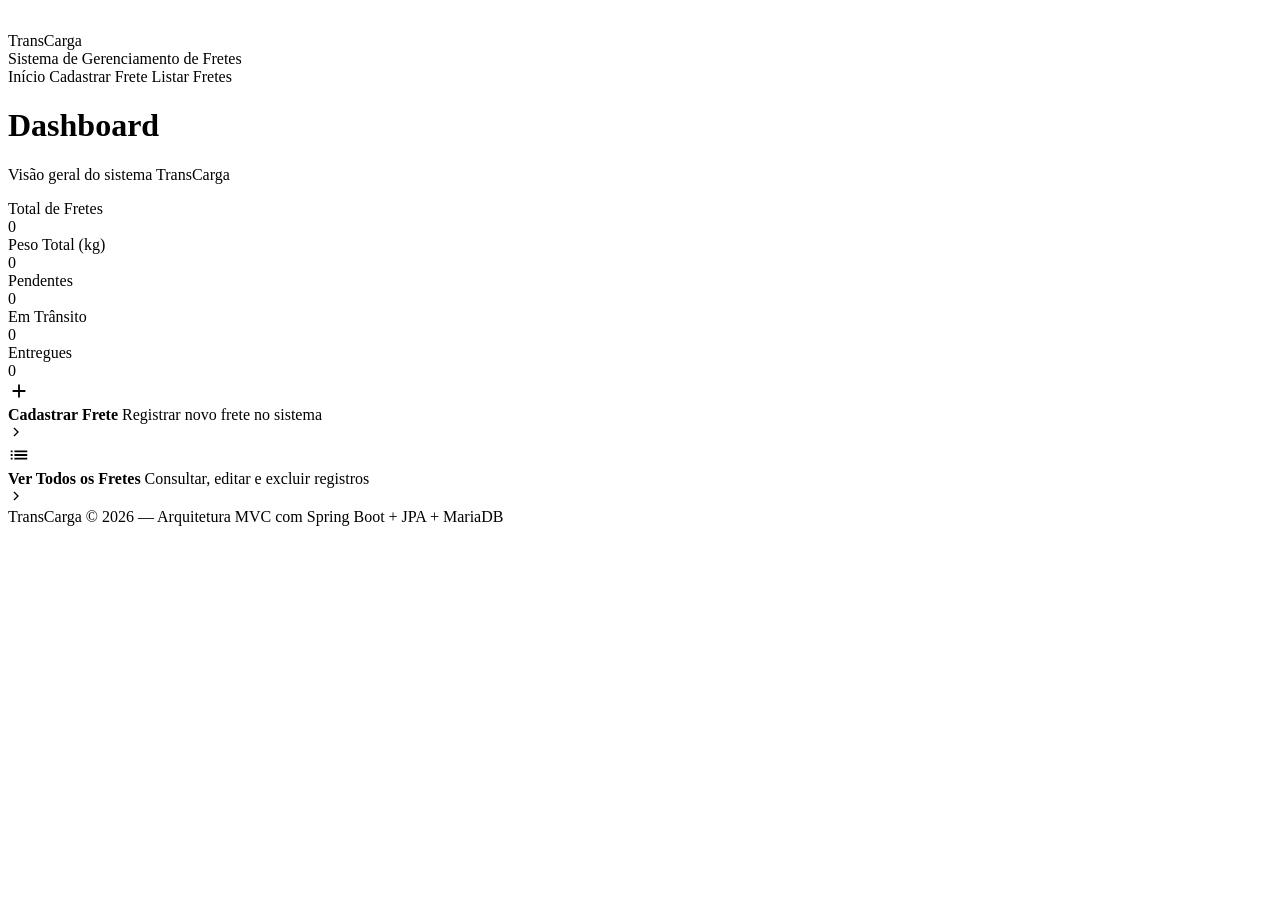
<file: transcarga/transcarga/transcarga/target/classes/templates/index.html>
<!DOCTYPE html>
<html lang="pt-BR" xmlns:th="http://www.thymeleaf.org">
<head>
    <meta charset="UTF-8">
    <meta name="viewport" content="width=device-width, initial-scale=1.0">
    <title>Início | TransCarga</title>
    <!-- Certifique-se de que o caminho do CSS está correto no seu projeto Spring -->
    <link rel="stylesheet" th:href="@{/css/style.css}">
</head>
<body>

<!-- Wrapper principal que cria o efeito de "App Desktop" flutuante -->
<div class="app-window">

    <!-- Header (Menu Superior) dentro do card -->
    <header class="topbar">
        <div class="logo">
            <div class="logo-icon-wrap">
                <svg viewBox="0 0 24 24" fill="white" width="20" height="20">
                    <path d="M20 8h-3V4H3c-1.1 0-2 .9-2 2v11h2c0 1.66 1.34 3 3 3s3-1.34 3-3h6c0 1.66 1.34 3 3 3s3-1.34 3-3h2v-5l-3-4zM6 18.5c-.83 0-1.5-.67-1.5-1.5s.67-1.5 1.5-1.5 1.5.67 1.5 1.5-.67 1.5-1.5 1.5zm13.5-9l1.96 2.5H17V9.5h2.5zm-1.5 9c-.83 0-1.5-.67-1.5-1.5s.67-1.5 1.5-1.5 1.5.67 1.5 1.5-.67 1.5-1.5 1.5z"/>
                </svg>
            </div>
            <div>
                <div class="logo-name">TransCarga</div>
                <div class="logo-sub">Sistema de Gerenciamento de Fretes</div>
            </div>
        </div>
        <nav class="nav">
            <a th:href="@{/inicio}" class="active">Início</a>
            <a th:href="@{/fretes/cadastrar}">Cadastrar Frete</a>
            <a th:href="@{/fretes/listar}">Listar Fretes</a>
        </nav>
    </header>

    <!-- Área de Conteúdo (Dashboard) -->
    <main class="container">
        <div class="page-header">
            <h1>Dashboard</h1>
            <p>Visão geral do sistema TransCarga</p>
        </div>

        <!-- Grid de Estatísticas -->
        <div class="stats-grid">
            <div class="stat-card">
                <div class="stat-label">Total de Fretes</div>
                <div class="stat-value" th:text="${totalFretes}">0</div>
            </div>
            <div class="stat-card green">
                <div class="stat-label">Peso Total (kg)</div>
                <div class="stat-value" th:text="${#numbers.formatDecimal(pesoTotal, 1, 'POINT', 1, 'COMMA')}">0</div>
            </div>
            <div class="stat-card amber">
                <div class="stat-label">Pendentes</div>
                <div class="stat-value" th:text="${fretesPendentes}">0</div>
            </div>
            <div class="stat-card blue">
                <div class="stat-label">Em Trânsito</div>
                <div class="stat-value" th:text="${fretesEmTransito}">0</div>
            </div>
            <div class="stat-card teal">
                <div class="stat-label">Entregues</div>
                <div class="stat-value" th:text="${fretesEntregues}">0</div>
            </div>
        </div>

        <!-- Ações Rápidas -->
        <div class="quick-actions">
            <a th:href="@{/fretes/cadastrar}" class="action-card">
                <div class="action-icon green">
                    <svg viewBox="0 0 24 24" fill="currentColor" width="22" height="22">
                        <path d="M19 13h-6v6h-2v-6H5v-2h6V5h2v6h6v2z"/>
                    </svg>
                </div>
                <div class="action-text">
                    <strong>Cadastrar Frete</strong>
                    <span>Registrar novo frete no sistema</span>
                </div>
                <svg class="arrow" viewBox="0 0 24 24" fill="none" stroke="currentColor" stroke-width="2" width="16" height="16">
                    <path d="M9 18l6-6-6-6"/>
                </svg>
            </a>

            <a th:href="@{/fretes/listar}" class="action-card">
                <div class="action-icon blue">
                    <svg viewBox="0 0 24 24" fill="currentColor" width="22" height="22">
                        <path d="M3 13h2v-2H3v2zm0 4h2v-2H3v2zm0-8h2V7H3v2zm4 4h14v-2H7v2zm0 4h14v-2H7v2zM7 7v2h14V7H7z"/>
                    </svg>
                </div>
                <div class="action-text">
                    <strong>Ver Todos os Fretes</strong>
                    <span>Consultar, editar e excluir registros</span>
                </div>
                <svg class="arrow" viewBox="0 0 24 24" fill="none" stroke="currentColor" stroke-width="2" width="16" height="16">
                    <path d="M9 18l6-6-6-6"/>
                </svg>
            </a>
        </div>
    </main>

    <!-- Rodapé dentro do card -->
    <footer class="footer">
        <span>TransCarga &copy; 2026 &mdash; Arquitetura MVC com Spring Boot + JPA + MariaDB</span>
    </footer>

</div> <!-- Fim da app-window -->

</body>
</html>
</file>
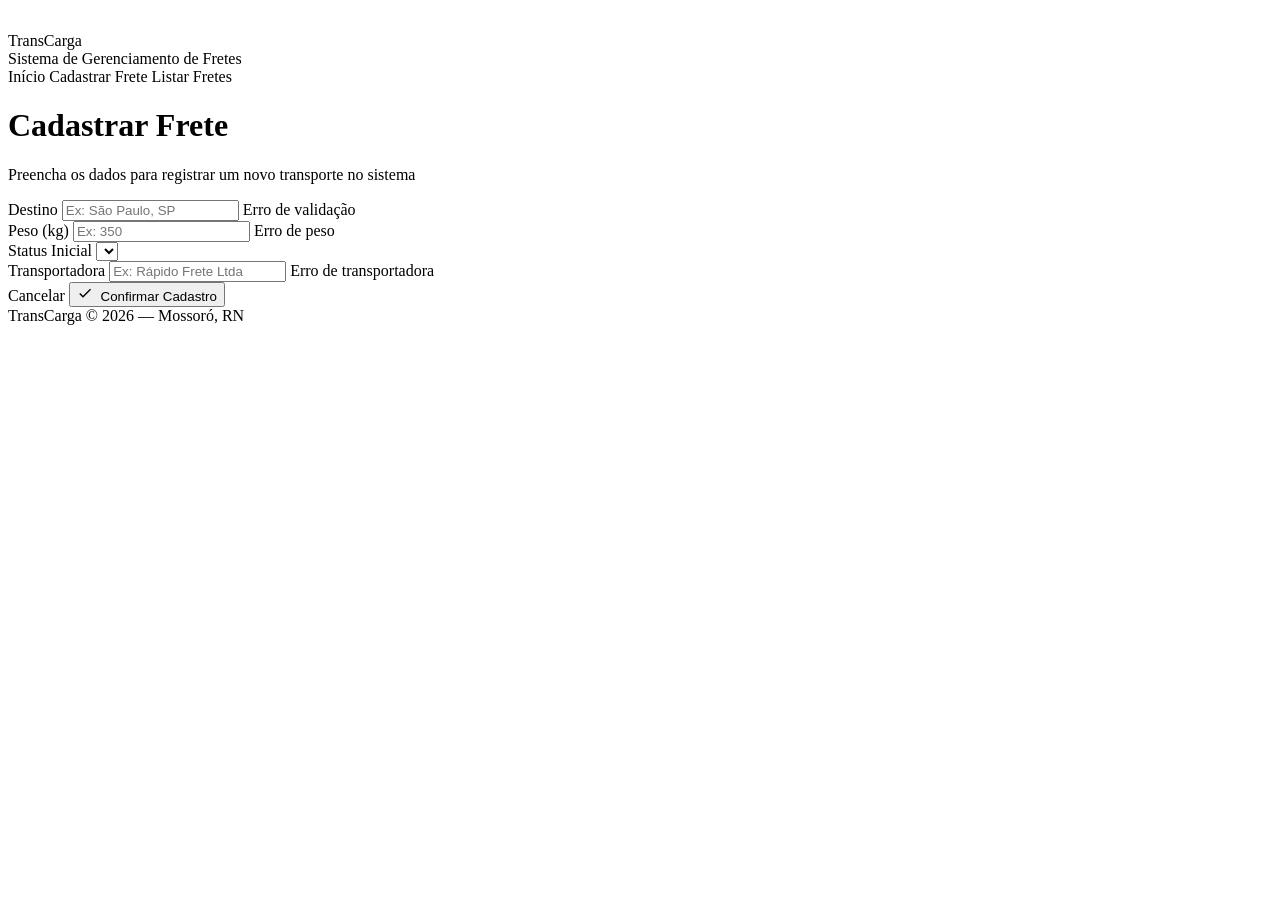
<file: transcarga/transcarga/transcarga/target/classes/templates/cadastrarFrete.html>
<!DOCTYPE html>
<html lang="pt-BR" xmlns:th="http://www.thymeleaf.org">
<head>
    <meta charset="UTF-8">
    <meta name="viewport" content="width=device-width, initial-scale=1.0">
    <title>Cadastrar Frete | TransCarga</title>
    <link rel="stylesheet" th:href="@{/css/style.css}">
</head>
<body>

<!-- Estrutura Principal de Vidro -->
<div class="app-window">

    <!-- Header / Menu Superior -->
    <header class="topbar">
        <div class="logo">
            <div class="logo-icon-wrap">
                <svg viewBox="0 0 24 24" fill="white" width="20" height="20">
                    <path d="M20 8h-3V4H3c-1.1 0-2 .9-2 2v11h2c0 1.66 1.34 3 3 3s3-1.34 3-3h6c0 1.66 1.34 3 3 3s3-1.34 3-3h2v-5l-3-4zM6 18.5c-.83 0-1.5-.67-1.5-1.5s.67-1.5 1.5-1.5 1.5.67 1.5 1.5-.67 1.5-1.5 1.5zm13.5-9l1.96 2.5H17V9.5h2.5zm-1.5 9c-.83 0-1.5-.67-1.5-1.5s.67-1.5 1.5-1.5 1.5.67 1.5 1.5-.67 1.5-1.5 1.5z"/>
                </svg>
            </div>
            <div>
                <div class="logo-name">TransCarga</div>
                <div class="logo-sub">Sistema de Gerenciamento de Fretes</div>
            </div>
        </div>
        <nav class="nav">
            <a th:href="@{/inicio}">Início</a>
            <a th:href="@{/fretes/cadastrar}" class="active">Cadastrar Frete</a>
            <a th:href="@{/fretes/listar}">Listar Fretes</a>
        </nav>
    </header>

    <!-- Área Central com Scroll -->
    <main class="container">
        <div class="page-header">
            <h1>Cadastrar Frete</h1>
            <p>Preencha os dados para registrar um novo transporte no sistema</p>
        </div>

        <!-- Card do Formulário com Glassmorphism -->
        <div class="card form-card">
            <form th:action="@{/fretes/cadastrar}" th:object="${frete}" method="post" accept-charset="UTF-8">

                <!-- Destino -->
                <div class="form-group" th:classappend="${#fields.hasErrors('destino')} ? 'has-error'">
                    <label for="destino" class="form-label">Destino</label>
                    <input type="text"
                           id="destino"
                           th:field="*{destino}"
                           class="form-input"
                           placeholder="Ex: São Paulo, SP"
                           required />
                    <span class="form-error" th:if="${#fields.hasErrors('destino')}"
                          th:errors="*{destino}">Erro de validação</span>
                </div>

                <!-- Peso e Status lado a lado -->
                <div class="form-row">
                    <div class="form-group" th:classappend="${#fields.hasErrors('peso')} ? 'has-error'">
                        <label for="peso" class="form-label">Peso (kg)</label>
                        <input type="number"
                               id="peso"
                               th:field="*{peso}"
                               class="form-input"
                               placeholder="Ex: 350"
                               step="0.1"
                               min="0.1"
                               required />
                        <span class="form-error" th:if="${#fields.hasErrors('peso')}"
                              th:errors="*{peso}">Erro de peso</span>
                    </div>

                    <div class="form-group">
                        <label for="status" class="form-label">Status Inicial</label>
                        <select id="status" th:field="*{status}" class="form-input">
                            <option th:each="s : ${statusList}"
                                    th:value="${s}"
                                    th:text="${s.descricao}">
                            </option>
                        </select>
                    </div>
                </div>

                <!-- Transportadora -->
                <div class="form-group" th:classappend="${#fields.hasErrors('transportadora')} ? 'has-error'">
                    <label for="transportadora" class="form-label">Transportadora</label>
                    <input type="text"
                           id="transportadora"
                           th:field="*{transportadora}"
                           class="form-input"
                           placeholder="Ex: Rápido Frete Ltda"
                           required />
                    <span class="form-error" th:if="${#fields.hasErrors('transportadora')}"
                          th:errors="*{transportadora}">Erro de transportadora</span>
                </div>

                <!-- Ações -->
                <div class="form-actions">
                    <a th:href="@{/inicio}" class="btn btn-secondary">Cancelar</a>
                    <button type="submit" class="btn btn-primary">
                        <svg viewBox="0 0 24 24" fill="currentColor" width="16" height="16" style="margin-right: 4px;">
                            <path d="M9 16.17L4.83 12l-1.42 1.41L9 19 21 7l-1.41-1.41L9 16.17z"/>
                        </svg>
                        Confirmar Cadastro
                    </button>
                </div>
            </form>
        </div>
    </main>

    <!-- Rodapé Interno -->
    <footer class="footer">
        <span>TransCarga &copy; 2026 &mdash; Mossoró, RN</span>
    </footer>

</div> <!-- Fim app-window -->

</body>
</html>
</file>
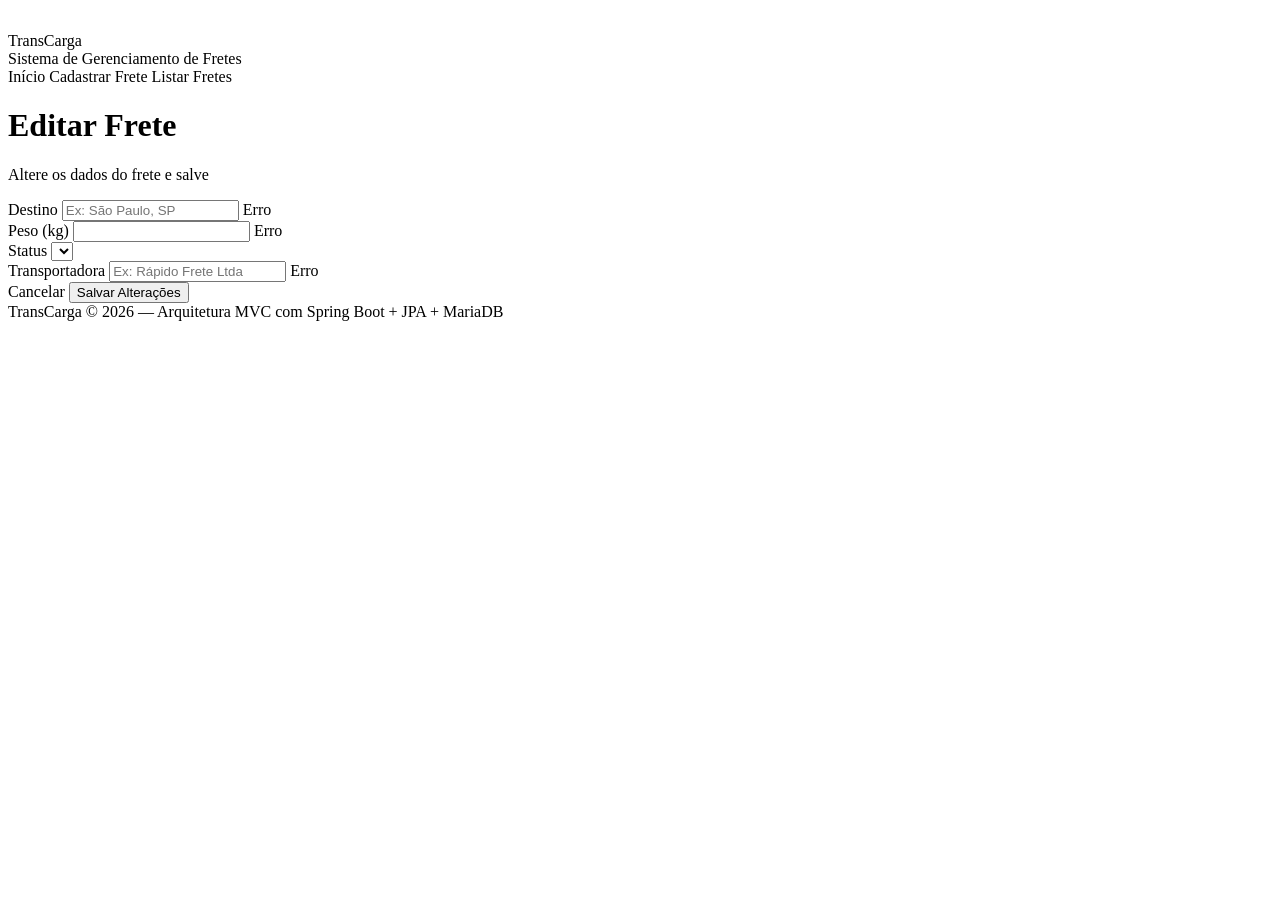
<file: transcarga/transcarga/transcarga/target/classes/templates/editarFrete.html>
<!DOCTYPE html>
<html lang="pt-BR" xmlns:th="http://www.thymeleaf.org">
<head>
    <meta charset="UTF-8">
    <meta name="viewport" content="width=device-width, initial-scale=1.0">
    <title>Editar Frete | TransCarga</title>
    <link rel="stylesheet" th:href="@{/css/style.css}">
</head>
<body>

<header class="topbar">
    <div class="logo">
        <div class="logo-icon-wrap">
            <svg viewBox="0 0 24 24" fill="white" width="20" height="20">
                <path d="M20 8h-3V4H3c-1.1 0-2 .9-2 2v11h2c0 1.66 1.34 3 3 3s3-1.34 3-3h6c0 1.66 1.34 3 3 3s3-1.34 3-3h2v-5l-3-4zM6 18.5c-.83 0-1.5-.67-1.5-1.5s.67-1.5 1.5-1.5 1.5.67 1.5 1.5-.67 1.5-1.5 1.5zm13.5-9l1.96 2.5H17V9.5h2.5zm-1.5 9c-.83 0-1.5-.67-1.5-1.5s.67-1.5 1.5-1.5 1.5.67 1.5 1.5-.67 1.5-1.5 1.5z"/>
            </svg>
        </div>
        <div>
            <div class="logo-name">TransCarga</div>
            <div class="logo-sub">Sistema de Gerenciamento de Fretes</div>
        </div>
    </div>
    <nav class="nav">
        <a th:href="@{/inicio}">Início</a>
        <a th:href="@{/fretes/cadastrar}">Cadastrar Frete</a>
        <a th:href="@{/fretes/listar}" class="active">Listar Fretes</a>
    </nav>
</header>

<main class="container">
    <div class="page-header">
        <h1>Editar Frete <span th:text="'#' + ${frete.id}" class="muted"></span></h1>
        <p>Altere os dados do frete e salve</p>
    </div>

    <div class="card form-card">
        <form th:action="@{/fretes/editar/{id}(id=${frete.id})}" th:object="${frete}"
              method="post" accept-charset="UTF-8">

            <!-- Destino -->
            <div class="form-group" th:classappend="${#fields.hasErrors('destino')} ? 'has-error'">
                <label for="destino" class="form-label">Destino</label>
                <input type="text"
                       id="destino"
                       th:field="*{destino}"
                       class="form-input"
                       placeholder="Ex: São Paulo, SP"
                       required />
                <span class="form-error" th:if="${#fields.hasErrors('destino')}"
                      th:errors="*{destino}">Erro</span>
            </div>

            <!-- Peso e Status -->
            <div class="form-row">
                <div class="form-group" th:classappend="${#fields.hasErrors('peso')} ? 'has-error'">
                    <label for="peso" class="form-label">Peso (kg)</label>
                    <input type="number"
                           id="peso"
                           th:field="*{peso}"
                           class="form-input"
                           step="0.1"
                           min="0.1"
                           required />
                    <span class="form-error" th:if="${#fields.hasErrors('peso')}"
                          th:errors="*{peso}">Erro</span>
                </div>

                <div class="form-group">
                    <label for="status" class="form-label">Status</label>
                    <select id="status" th:field="*{status}" class="form-input">
                        <option th:each="s : ${statusList}"
                                th:value="${s}"
                                th:text="${s.descricao}">
                        </option>
                    </select>
                </div>
            </div>

            <!-- Transportadora -->
            <div class="form-group" th:classappend="${#fields.hasErrors('transportadora')} ? 'has-error'">
                <label for="transportadora" class="form-label">Transportadora</label>
                <input type="text"
                       id="transportadora"
                       th:field="*{transportadora}"
                       class="form-input"
                       placeholder="Ex: Rápido Frete Ltda"
                       required />
                <span class="form-error" th:if="${#fields.hasErrors('transportadora')}"
                      th:errors="*{transportadora}">Erro</span>
            </div>

            <!-- Botões -->
            <div class="form-actions">
                <a th:href="@{/fretes/listar}" class="btn btn-secondary">Cancelar</a>
                <button type="submit" class="btn btn-primary">Salvar Alterações</button>
            </div>
        </form>
    </div>
</main>

<footer class="footer">
    <span>TransCarga &copy; 2026 &mdash; Arquitetura MVC com Spring Boot + JPA + MariaDB</span>
</footer>

</body>
</html>
</file>
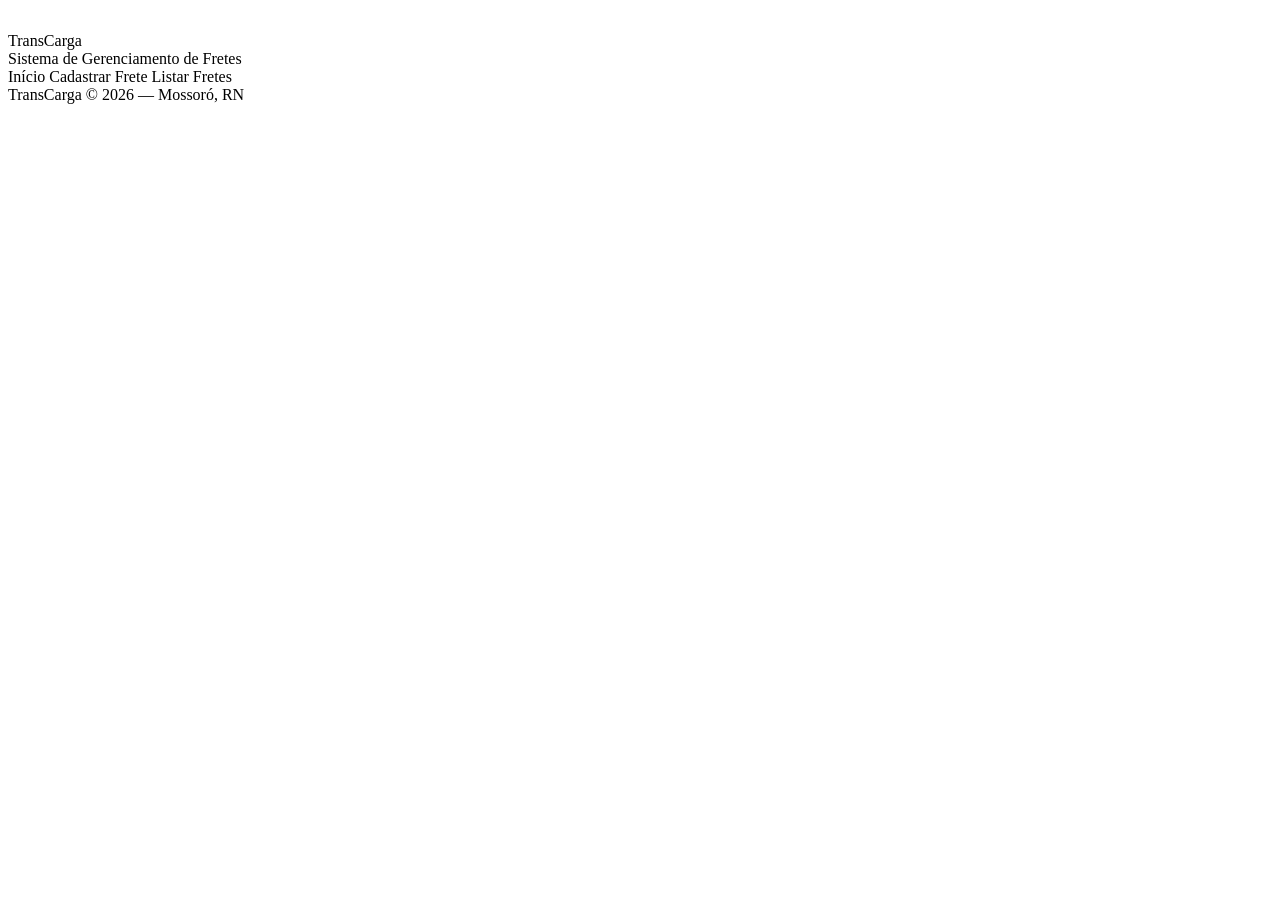
<file: transcarga/transcarga/transcarga/target/classes/templates/layout.html>
<!DOCTYPE html>
<html lang="pt-BR" xmlns:th="http://www.thymeleaf.org" th:fragment="layout(content, activePage, pageTitle)">
<head>
    <meta charset="UTF-8">
    <meta name="viewport" content="width=device-width, initial-scale=1.0">
    <title th:text="${pageTitle} + ' | TransCarga'">TransCarga</title>
    <link rel="stylesheet" th:href="@{/css/style.css}">
</head>
<body>

<!-- A 'janela' de vidro centralizada que sustenta todo o app -->
<div class="app-window">

    <header class="topbar">
        <div class="logo">
            <div class="logo-icon-wrap">
                <svg viewBox="0 0 24 24" fill="white" width="20" height="20">
                    <path d="M20 8h-3V4H3c-1.1 0-2 .9-2 2v11h2c0 1.66 1.34 3 3 3s3-1.34 3-3h6c0 1.66 1.34 3 3 3s3-1.34 3-3h2v-5l-3-4zM6 18.5c-.83 0-1.5-.67-1.5-1.5s.67-1.5 1.5-1.5 1.5.67 1.5 1.5-.67 1.5-1.5 1.5zm13.5-9l1.96 2.5H17V9.5h2.5zm-1.5 9c-.83 0-1.5-.67-1.5-1.5s.67-1.5 1.5-1.5 1.5.67 1.5 1.5-.67 1.5-1.5 1.5z"/>
                </svg>
            </div>
            <div>
                <div class="logo-name">TransCarga</div>
                <div class="logo-sub">Sistema de Gerenciamento de Fretes</div>
            </div>
        </div>
        <nav class="nav">
            <a th:href="@{/}" th:classappend="${activePage == 'home'} ? 'active'">Início</a>
            <a th:href="@{/fretes/cadastrar}" th:classappend="${activePage == 'cadastrar'} ? 'active'">Cadastrar Frete</a>
            <a th:href="@{/fretes/listar}" th:classappend="${activePage == 'listar'} ? 'active'">Listar Fretes</a>
        </nav>
    </header>

    <!-- O container agora recebe o fragmento de conteúdo dinamicamente -->
    <main class="container">
        <div th:replace="${content}">
            <!-- O conteúdo de cada página (Home, Listagem, etc) entra aqui -->
        </div>
    </main>

    <footer class="footer">
        <span>TransCarga &copy; 2026 &mdash; Mossoró, RN</span>
    </footer>

</div> <!-- Fim app-window -->

</body>
</html>
</file>
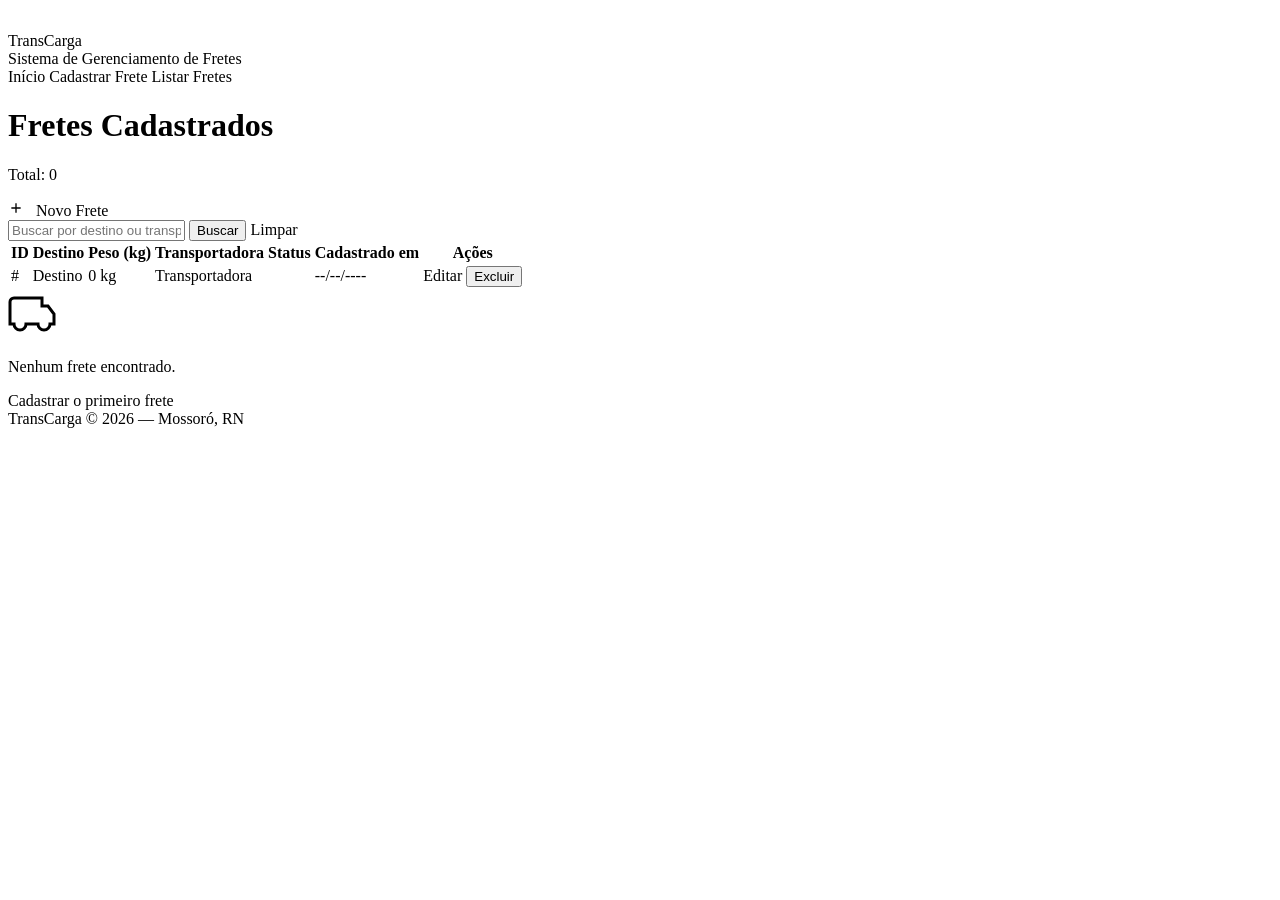
<file: transcarga/transcarga/transcarga/target/classes/templates/listarFretes.html>
<!DOCTYPE html>
<html lang="pt-BR" xmlns:th="http://www.thymeleaf.org">
<head>
    <meta charset="UTF-8">
    <meta name="viewport" content="width=device-width, initial-scale=1.0">
    <title>Listar Fretes | TransCarga</title>
    <link rel="stylesheet" th:href="@{/css/style.css}">
</head>
<body>

<!-- Estrutura Principal de Vidro -->
<div class="app-window">

    <!-- Header / Menu Superior -->
    <header class="topbar">
        <div class="logo">
            <div class="logo-icon-wrap">
                <svg viewBox="0 0 24 24" fill="white" width="20" height="20">
                    <path d="M20 8h-3V4H3c-1.1 0-2 .9-2 2v11h2c0 1.66 1.34 3 3 3s3-1.34 3-3h6c0 1.66 1.34 3 3 3s3-1.34 3-3h2v-5l-3-4zM6 18.5c-.83 0-1.5-.67-1.5-1.5s.67-1.5 1.5-1.5 1.5.67 1.5 1.5-.67 1.5-1.5 1.5zm13.5-9l1.96 2.5H17V9.5h2.5zm-1.5 9c-.83 0-1.5-.67-1.5-1.5s.67-1.5 1.5-1.5 1.5.67 1.5 1.5-.67 1.5-1.5 1.5z"/>
                </svg>
            </div>
            <div>
                <div class="logo-name">TransCarga</div>
                <div class="logo-sub">Sistema de Gerenciamento de Fretes</div>
            </div>
        </div>
        <nav class="nav">
            <a th:href="@{/inicio}">Início</a>
            <a th:href="@{/fretes/cadastrar}">Cadastrar Frete</a>
            <a th:href="@{/fretes/listar}" class="active">Listar Fretes</a>
        </nav>
    </header>

    <!-- Área Central -->
    <main class="container">
        <div class="page-header">
            <div>
                <h1>Fretes Cadastrados</h1>
                <p th:text="'Total encontrado: ' + ${totalEncontrado} + ' frete(s)'">Total: 0</p>
            </div>
            <a th:href="@{/fretes/cadastrar}" class="btn btn-primary">
                <svg viewBox="0 0 24 24" fill="currentColor" width="16" height="16" style="margin-right: 8px;">
                    <path d="M19 13h-6v6h-2v-6H5v-2h6V5h2v6h6v2z"/>
                </svg>
                Novo Frete
            </a>
        </div>

        <!-- Alertas de Feedback -->
        <div class="alert alert-success" th:if="${mensagemSucesso}" th:text="${mensagemSucesso}"></div>
        <div class="alert alert-error" th:if="${mensagemErro}" th:text="${mensagemErro}"></div>

        <!-- Filtros de busca (Glass Style) -->
        <form th:action="@{/fretes/listar}" method="get" class="search-bar">
            <input type="text"
                   name="busca"
                   class="form-input"
                   placeholder="Buscar por destino ou transportadora..."
                   th:value="${busca}" />

            <button type="submit" class="btn btn-secondary">Buscar</button>
            <a th:href="@{/fretes/listar}" class="btn btn-ghost">Limpar</a>
        </form>

        <!-- Tabela de fretes -->
        <div class="card table-card">
            <div class="table-wrap">
                <table th:if="${not #lists.isEmpty(fretes)}">
                    <thead>
                    <tr>
                        <th>ID</th>
                        <th>Destino</th>
                        <th>Peso (kg)</th>
                        <th>Transportadora</th>
                        <th>Status</th>
                        <th>Cadastrado em</th>
                        <th>Ações</th>
                    </tr>
                    </thead>
                    <tbody>
                    <tr th:each="frete : ${fretes}">
                        <td class="col-id">#<span th:text="${frete.id}"></span></td>
                        <td th:text="${frete.destino}">Destino</td>
                        <td th:text="${#numbers.formatDecimal(frete.peso, 1, 'POINT', 1, 'COMMA')} + ' kg'">0 kg</td>
                        <td th:text="${frete.transportadora}">Transportadora</td>
                        <td>
                                    <span class="badge"
                                          th:classappend="${frete.status.name() == 'ENTREGUE'} ? 'badge-green' :
                                                          (${frete.status.name() == 'EM_TRANSITO'} ? 'badge-blue' :
                                                          (${frete.status.name() == 'CANCELADO'} ? 'badge-red' : 'badge-amber'))"
                                          th:text="${frete.status.descricao}">
                                    </span>
                        </td>
                        <td th:text="${frete.dataCadastroFormatada}">--/--/----</td>
                        <td class="col-actions">
                            <a th:href="@{/fretes/editar/{id}(id=${frete.id})}" class="btn-action edit">Editar</a>
                            <form th:action="@{/fretes/excluir/{id}(id=${frete.id})}" method="post"
                                  style="display:inline"
                                  onsubmit="return confirm('Confirma a exclusão deste frete?')">
                                <button type="submit" class="btn-action delete">Excluir</button>
                            </form>
                        </td>
                    </tr>
                    </tbody>
                </table>

                <!-- Estado vazio -->
                <div class="empty-state" th:if="${#lists.isEmpty(fretes)}">
                    <svg viewBox="0 0 24 24" fill="none" stroke="currentColor" stroke-width="1.5" width="48" height="48">
                        <path d="M20 8h-3V4H3c-1.1 0-2 .9-2 2v11h2c0 1.66 1.34 3 3 3s3-1.34 3-3h6c0 1.66 1.34 3 3 3s3-1.34 3-3h2v-5l-3-4z"/>
                    </svg>
                    <p>Nenhum frete encontrado.</p>
                    <a th:href="@{/fretes/cadastrar}" class="btn btn-primary" style="margin-top: 16px;">Cadastrar o primeiro frete</a>
                </div>
            </div>
        </div>
    </main>

    <!-- Rodapé -->
    <footer class="footer">
        <span>TransCarga &copy; 2026 &mdash; Mossoró, RN</span>
    </footer>

</div> <!-- Fim app-window -->

</body>
</html>
</file>
